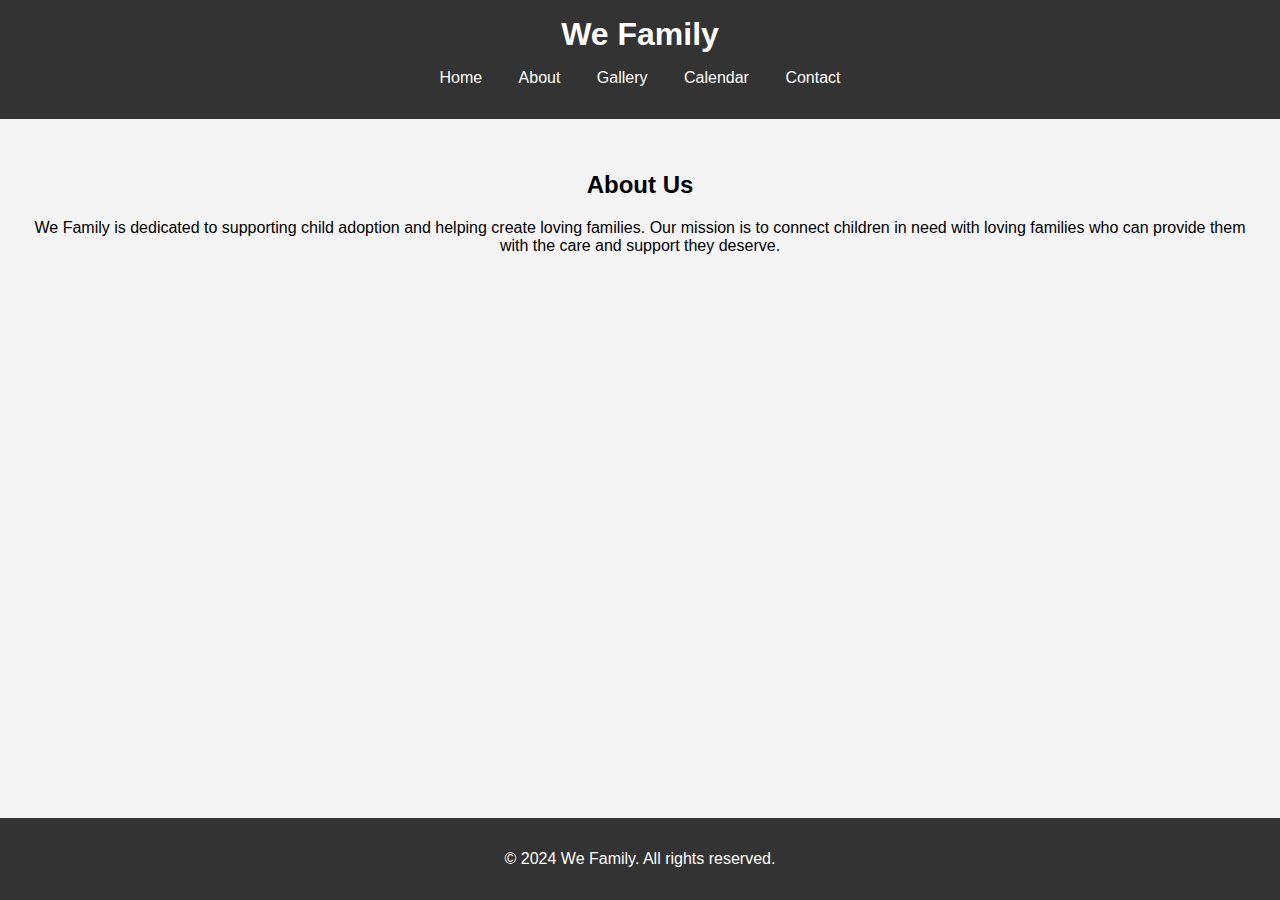
<file: about.html>
<!DOCTYPE html>
<html lang="en">
<head>
    <meta charset="UTF-8">
    <meta name="viewport" content="width=device-width, initial-scale=1.0">
    <title>About Us - We Family</title>
    <link rel="stylesheet" href="styles.css">
</head>
<body>
    <header>
        <h1>We Family</h1>
        <nav>
            <ul>
                <li><a href="index.html">Home</a></li>
                <li><a href="about.html">About</a></li>
                <li><a href="gallery.html">Gallery</a></li>
                <li><a href="calendar.html">Calendar</a></li>
                <li><a href="contact.html">Contact</a></li>
                <!-- Add more links as needed -->
            </ul>
        </nav>
    </header>
    <main>
        <section id="about-us">
            <h2>About Us</h2>
            <p>We Family is dedicated to supporting child adoption and helping create loving families. Our mission is to connect children in need with loving families who can provide them with the care and support they deserve.</p>
        </section>
    </main>
    <footer>
        <p>&copy; 2024 We Family. All rights reserved.</p>
    </footer>
</body>
</html>
</file>
<file: styles.css>
body {
    font-family: Arial, sans-serif;
    margin: 0;
    padding: 0;
    background-color: #f4f4f4;
}

header {
    background-color: #333;
    color: #fff;
    padding: 1em 0;
    text-align: center;
}

header h1 {
    margin: 0;
}

nav ul {
    list-style: none;
    padding: 0;
}

nav ul li {
    display: inline;
    margin: 0 1em;
}

nav ul li a {
    color: #fff;
    text-decoration: none;
}

main {
    padding: 2em;
    text-align: center;
}

#featured .gallery img,
#gallery .gallery img {
    width: 200px;
    height: 200px;
    margin: 1em;
}

footer {
    background-color: #333;
    color: #fff;
    text-align: center;
    padding: 1em 0;
    position: fixed;
    width: 100%;
    bottom: 0;
}
</file>
